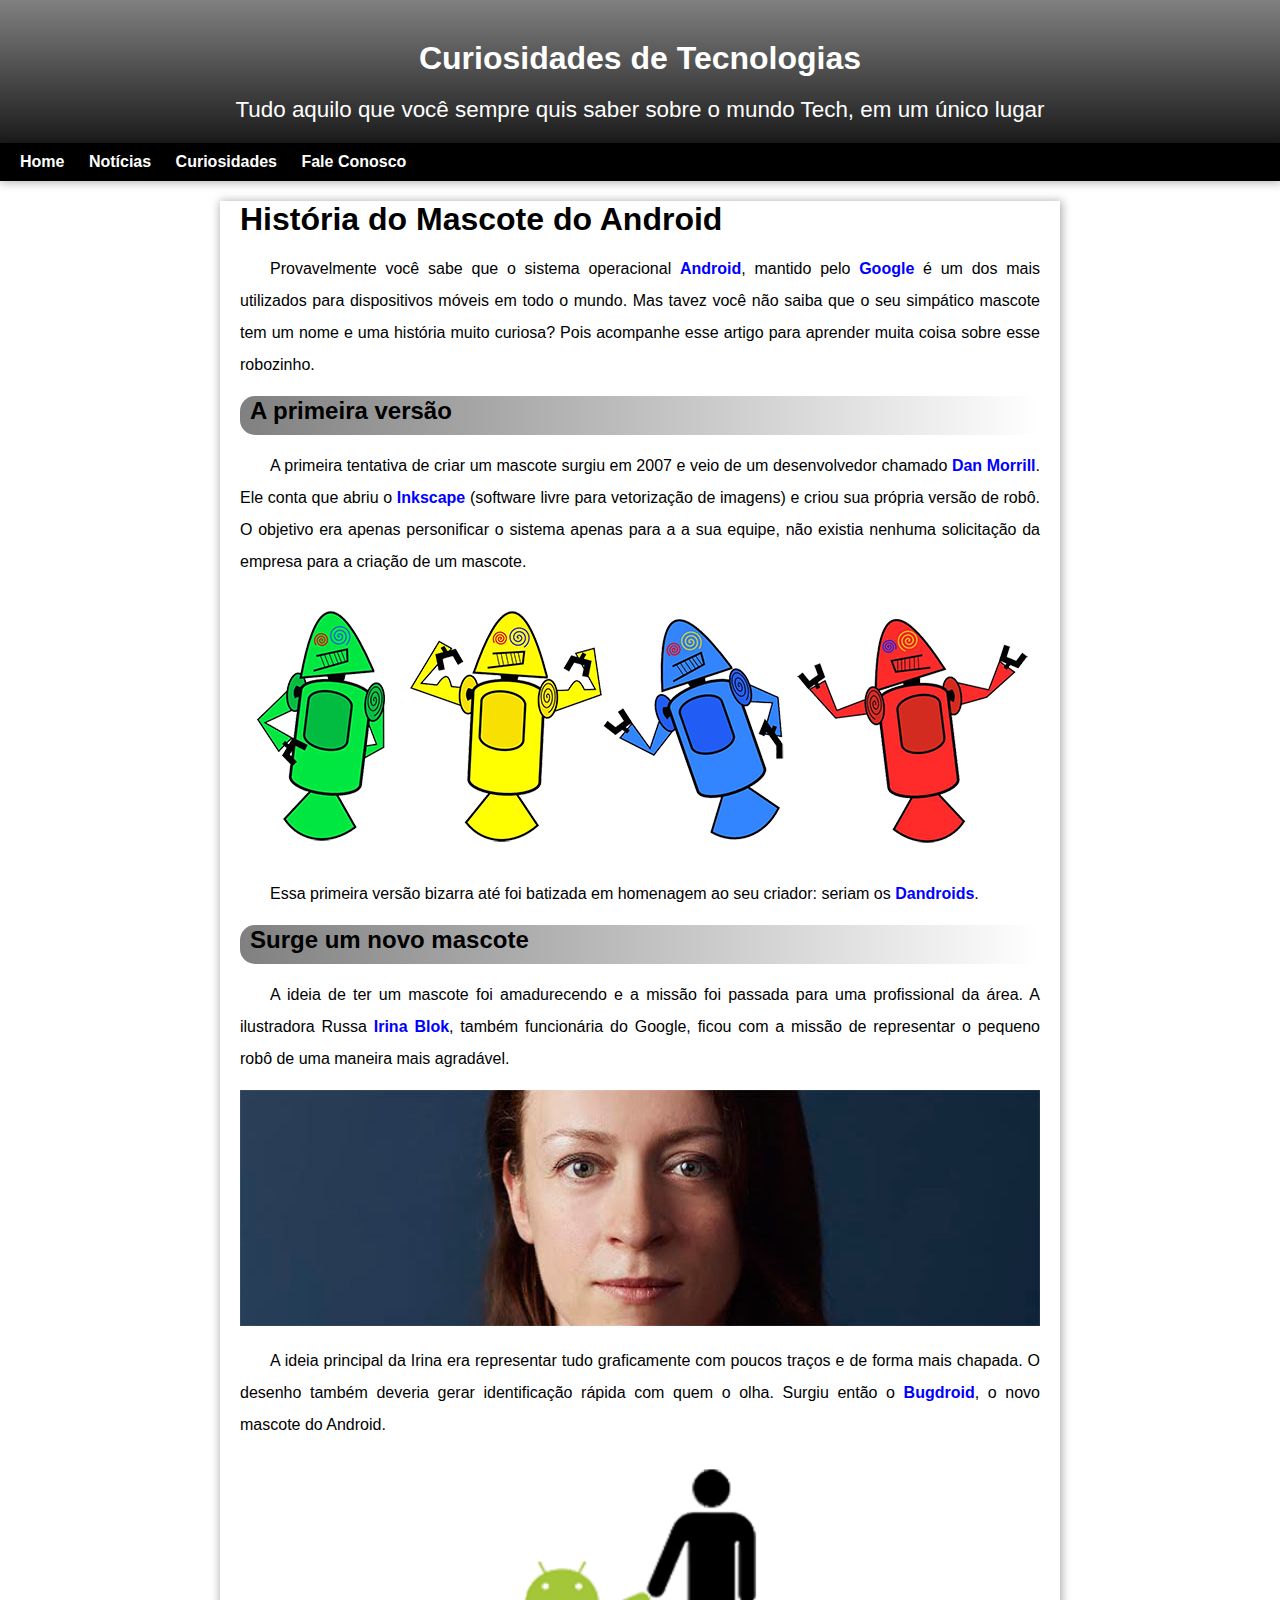
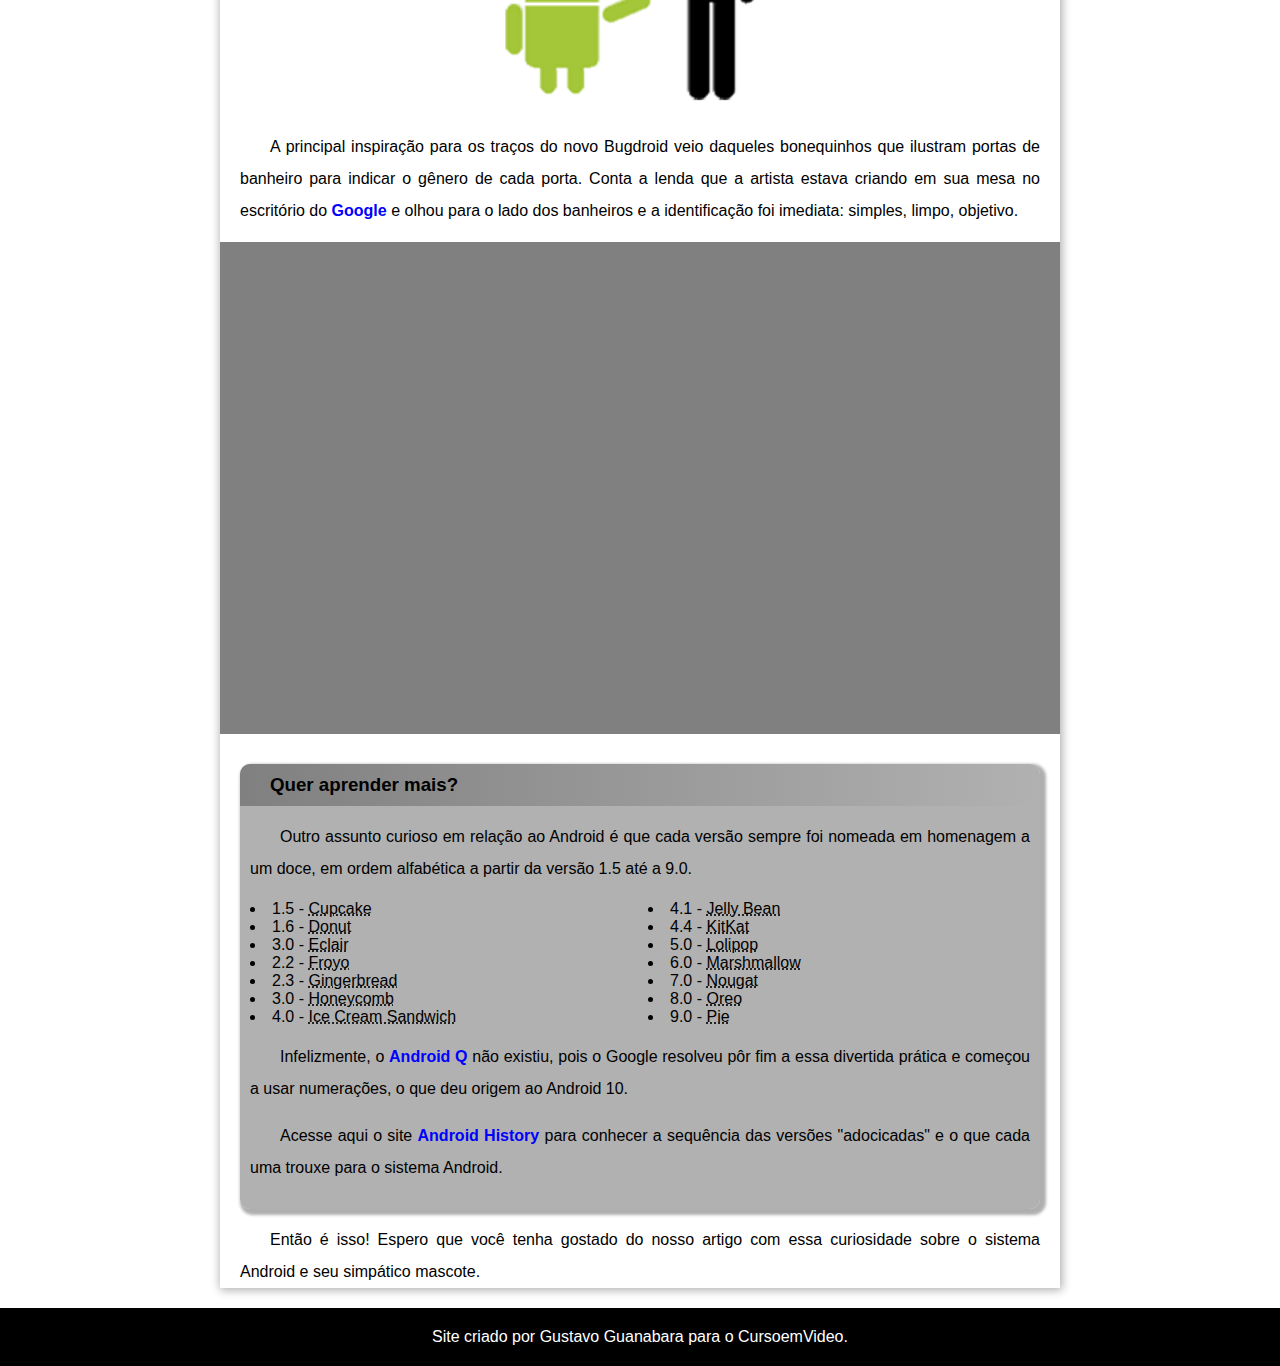
<file: desafio - Projeto Site/index.html>
<!DOCTYPE html>
<html lang="pt-br">
<head>
    <meta charset="UTF-8">
    <meta name="viewport" content="width=device-width, initial-scale=1.0">
    <title>Document</title>
    <link rel="shortcut icon" href="imagens/favicon.ico" type="image/x-icon">
    <link rel="stylesheet" href="style.css">
</head>
<body>
    <header>
        <h1>Curiosidades de Tecnologias</h1>
        <p>Tudo aquilo que você sempre quis saber sobre o mundo Tech, em um único lugar</p>
        <nav>
            <a href="#">Home</a>
            <a href="#">Notícias</a>
            <a href="#">Curiosidades</a>
            <a href="#">Fale Conosco</a>
        </nav>
    </header>
    <main>
        <article>
            <h1>História do Mascote do Android</h1>

            <p>Provavelmente você sabe que o sistema operacional <strong>Android</strong>, mantido pelo <strong>Google</strong> é um dos mais utilizados para dispositivos móveis em todo o mundo. Mas tavez você não saiba que o seu simpático mascote tem um nome e uma história muito curiosa? Pois acompanhe esse artigo para aprender muita coisa sobre esse robozinho.</p>

            <h2>A primeira versão</h2>

            <p>A primeira tentativa de criar um mascote surgiu em 2007 e veio de um desenvolvedor chamado <a href="https://www.linkedin.com/in/morrildl/" target="_blank">Dan Morrill</a>. Ele conta que abriu o <a href="https://inkscape.org/pt-br/" target="_blank">Inkscape</a> (software livre para vetorização de imagens) e criou sua própria versão de robô. O objetivo era apenas personificar o sistema apenas para a a sua equipe, não existia nenhuma solicitação da empresa para a criação de um mascote.</p>

            
            <img src="imagens/dan-droids.png" alt="imagem flexivel"></img>

            <p>Essa primeira versão bizarra até foi batizada em homenagem ao seu criador: seriam os <strong>Dandroids</strong>.</p>

            <h2>Surge um novo mascote</h2>

            <p>A ideia de ter um mascote foi amadurecendo e a missão foi passada para uma profissional da área. A ilustradora Russa <a href="https://www.irinablok.com/" target="_blank">Irina Blok</a>, também funcionária do Google, ficou com a missão de representar o pequeno robô de uma maneira mais agradável.</p>

            <img src="imagens/irina-blok.jpg" alt="imagem flexivel"></img>

            <p>A ideia principal da Irina era representar tudo graficamente com poucos traços e de forma mais chapada. O desenho também deveria gerar identificação rápida com quem o olha. Surgiu então o <strong>Bugdroid</strong>, o novo mascote do Android.</p>

            <img class="img" src="imagens/bugdroid.png" alt="imagem flexivel"></img>

            <p>A principal inspiração para os traços do novo Bugdroid veio daqueles bonequinhos que ilustram portas de banheiro para indicar o gênero de cada porta. Conta a lenda que a artista estava criando em sua mesa no escritório do <strong>Google</strong> e olhou para o lado dos banheiros e a identificação foi imediata: simples, limpo, objetivo.</p>

            <div id="video">
                <iframe style="display: block; margin: 0 auto;" width="560" height="315" src="https://www.youtube.com/embed/tQ7SRRnfMKM?si=z9g0NUF_Q-FfHVeO" title="YouTube video player" frameborder="0" allow="accelerometer; autoplay; clipboard-write; encrypted-media; gyroscope; picture-in-picture; web-share" referrerpolicy="strict-origin-when-cross-origin" allowfullscreen></iframe>
            </div>
            
            <aside>
                <h3>Quer aprender mais?</h3> 

                <p>Outro assunto curioso em relação ao Android é que cada versão sempre foi nomeada em homenagem a um doce, em ordem alfabética a partir da versão 1.5 até a 9.0.</p>

                <ul>
                    <li>1.5 - <abbr title="Bolo de Copo">Cupcake</abbr></li>
                    <li>1.6 - <abbr title="Rosquinhas">Donut</abbr></li>
                    <li>3.0 - <abbr title="Bomba de Chocolate">Eclair</abbr></li>
                    <li>2.2 - <abbr title="Sorvete de Iogurte">Froyo</abbr></li>
                    <li>2.3 - <abbr title="Biscoito de Gengibre">Gingerbread</abbr></li>
                    <li>3.0 - <abbr title="Favo de Mel">Honeycomb</abbr></li>
                    <li>4.0 - <abbr title="Sandwich de Sorvete">Ice Cream Sandwich</abbr></li>
                    <li>4.1 - <abbr title="Goma de Açucar">Jelly Bean</abbr></li>
                    <li>4.4 - <abbr title="Chocolate KitKat">KitKat</abbr></li>
                    <li>5.0 - <abbr title="Pitulito">Lolipop</abbr></li>
                    <li>6.0 - <abbr title="Marshmallow">Marshmallow</abbr></li>
                    <li>7.0 - <abbr title="Bombom Nougat">Nougat</abbr></li>
                    <li>8.0 - <abbr title="Biscoito Oreo">Oreo</abbr></li>
                    <li>9.0 - <abbr title="Torta">Pie</abbr></li>
                </ul>

                <p>Infelizmente, o <strong>Android Q</strong> não existiu, pois o Google resolveu pôr fim a essa divertida prática e começou a usar numerações, o que deu origem ao Android 10.</p>

                <p>Acesse aqui o site <a href="https://www.androidauthority.com/history-android-os-name-789433/" target="_blank">Android History</a> para conhecer a sequência das versões "adocicadas" e o que cada uma trouxe para o sistema Android.</p>
            </aside>

            <p>Então é isso! Espero que você tenha gostado do nosso artigo com essa curiosidade sobre o sistema Android e seu simpático mascote.</p>
        </article>
    </main>
    <footer>
        <p>Site criado por Gustavo Guanabara para o CursoemVideo.</p>
    </footer>
</body>
</html>
</file>
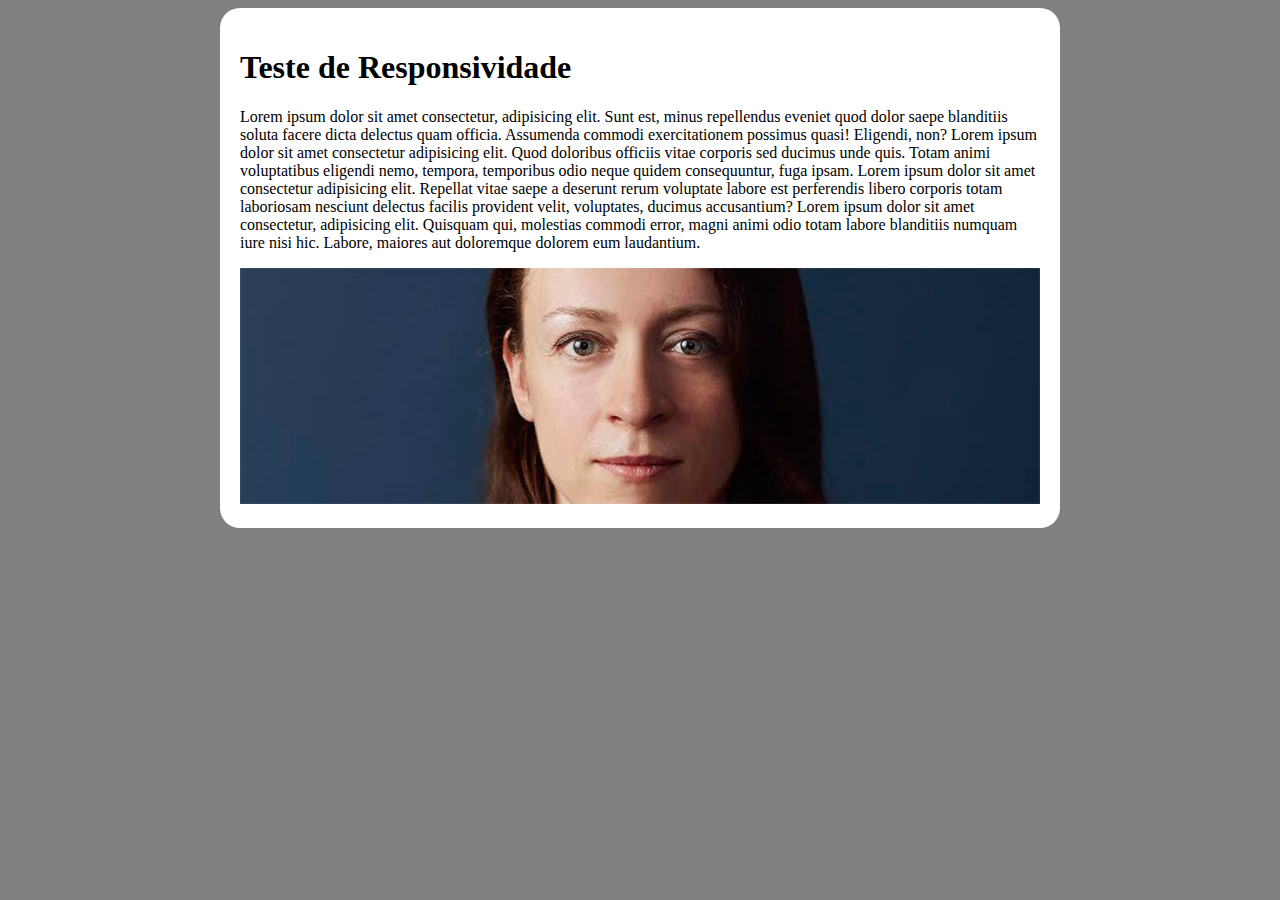
<file: desafio - Projeto Site/resposividade.html>
<!DOCTYPE html>
<html lang="pt-br">
<head>
    <meta charset="UTF-8">
    <meta name="viewport" content="width=device-width, initial-scale=1.0">
    <title>Responsividade</title>
    <style>
        body{
            background-color: gray;
        }
        main{
            background-color: white;
            padding: 20px;
            border-radius: 20px;

            min-width: 320px;
            max-width: 800px;
            margin: auto;
        }
        img{
            width: 100%;
        }
    </style>
</head>
<body>
    <main>
        <h1>Teste de Responsividade</h1>
        <p>Lorem ipsum dolor sit amet consectetur, adipisicing elit. Sunt est, minus repellendus eveniet quod dolor saepe blanditiis soluta facere dicta delectus quam officia. Assumenda commodi exercitationem possimus quasi! Eligendi, non? Lorem ipsum dolor sit amet consectetur adipisicing elit. Quod doloribus officiis vitae corporis sed ducimus unde quis. Totam animi voluptatibus eligendi nemo, tempora, temporibus odio neque quidem consequuntur, fuga ipsam. Lorem ipsum dolor sit amet consectetur adipisicing elit. Repellat vitae saepe a deserunt rerum voluptate labore est perferendis libero corporis totam laboriosam nesciunt delectus facilis provident velit, voluptates, ducimus accusantium? Lorem ipsum dolor sit amet consectetur, adipisicing elit. Quisquam qui, molestias commodi error, magni animi odio totam labore blanditiis numquam iure nisi hic. Labore, maiores aut doloremque dolorem eum laudantium.</p>

        <picture>
            <source media="(max-width: 600px)" srcset="imagens/irina-blok-pq.jpg">
            <img src="imagens/irina-blok.jpg" alt="irina">
        </picture>
    </main>
</body>
</html>
</file>
<file: desafio - Projeto Site/style.css>
@charset "UTF-8";

*{
    margin: 0px;
    padding: 0px;
}
img{
    width: 100%;
}
.img{
    width: 50%;
    display: block;
    margin: auto;
}
main p{
    margin: 15px 0px 15px 0px;
    text-align: justify;
}

body{
    background-color: white;
    font-family: Arial, Helvetica, sans-serif;
}
header{
    background-image: linear-gradient(to bottom, gray, black);
    color: white;
    text-align: center;
    min-height: 150px;
}
header > h1{
    padding-top: 40px;
    margin-bottom: 20px;
}
header > p{
    font-size: 140%;
    padding-right: 50px;
    padding-left: 50px;
    margin-bottom: 20px;
}
header > nav{
    background-color: black;
    text-align: left;
    margin-top: 16px;
    padding: 10px;
    box-shadow: 1px 1px 9px 1px rgba(0, 0, 0, 0.281);
}
nav > a{
    text-decoration: none;
    font-weight: bold;
    color:white;
    padding: 10px;
    transition-duration: 0.5s;
}
nav > a:hover{
    background-color: rgba(240, 248, 255, 0.281);
}
main{
    background-color: white;
    max-width: 800px;
    min-width: 300px;
    margin: auto;
    margin-bottom: 20px;
    margin-top: 20px;
    padding-left: 20px;
    padding-right: 20px;
    box-shadow: 1px 1px 9px 1px rgba(0, 0, 0, 0.329);
    
}
div#video{
    background-color: grey;
    position: relative;
    margin: 0px -20px 30px -20px;
    padding: 20px;
    padding-bottom: 59%;

}
div#video > iframe{
    position: absolute;
    top: 5%;
    left: 5%;
    width: 90%;
    height: 90%;
}
main p{
    margin: 15px 0px 15px 0px;
    text-align: justify;
    text-indent: 30px;
    font-size: 1em;
    line-height: 2em;
}

main strong {
    color: blue;
    font-weight: bold;
    
}
main a {
    text-decoration: none;
    font-weight: bold;
    color: blue;
}
main a:hover{
    text-decoration: underline;
    color: green;
}
main h2 {
    background-image: linear-gradient(to right, gray, rgba(0, 0, 0, 0));
    border-radius: 15px;
    padding: 10px;
    margin-bottom: 10px;
    margin-top: 10px;
    padding-top: 1px;
}
main > article > aside{
    background-color: rgba(128, 128, 128, 0.616);
    padding: 10px;
    margin-top: 30px;
    border-radius: 10px;
    box-shadow: 3px 3px 3px 3px rgba(0, 0, 0, 0.315);
}
aside > h3 {
    text-indent: 20px;
    background-image: linear-gradient(to right, gray, rgba(0, 0, 0, 0));
    padding: 10px;
    margin: -10px -10px 0px -10px;
    border-radius: 10px 10px 0px 0px;
}
aside > ul {
    list-style-position: inside;
    columns: 2;
}
footer{
    background-color: black;
    color: white;
    text-align: center;
    padding: 20px;
}
</file>
